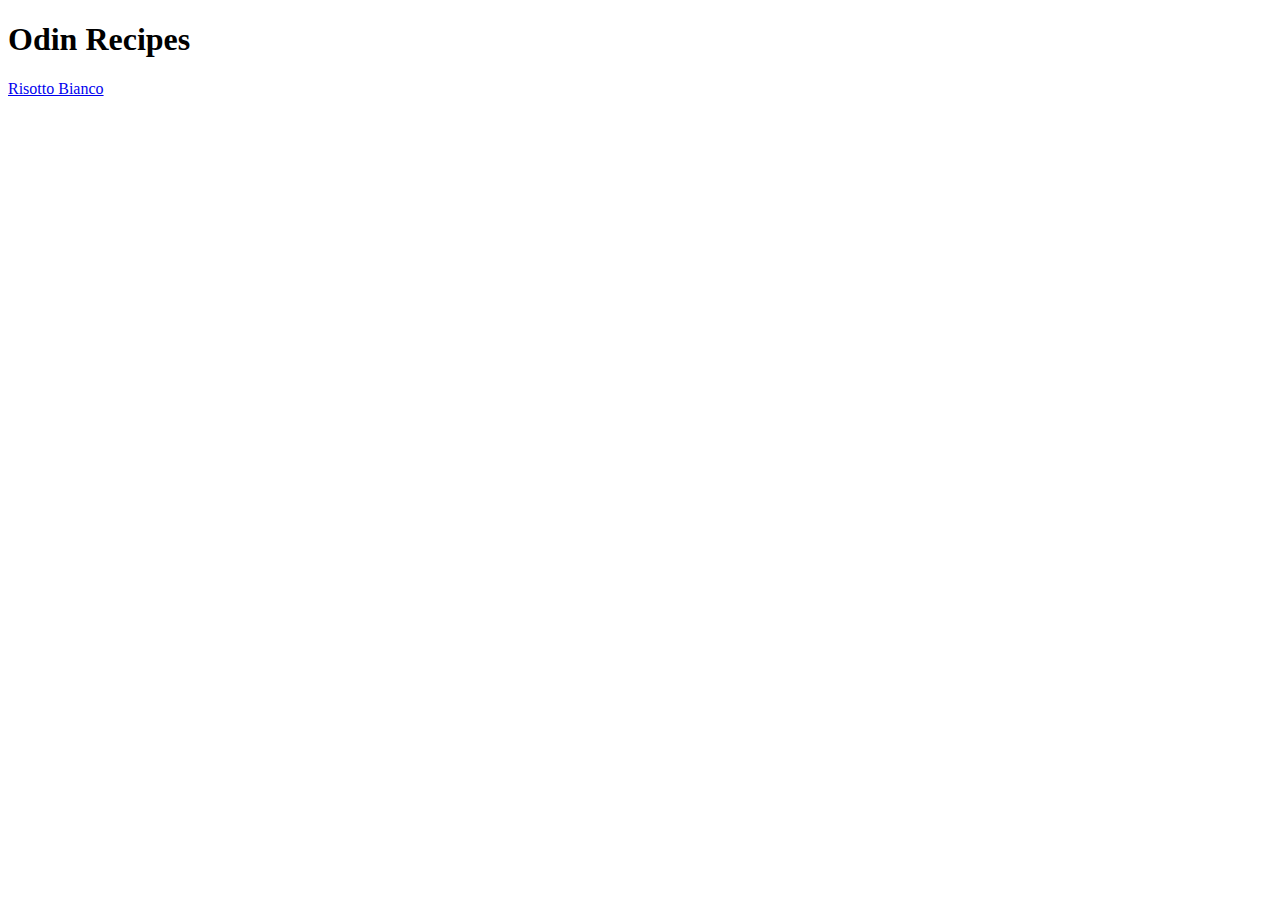
<file: index.html>
<!DOCTYPE html>
<html lang="en">
    <head>
        <meta charset="utf-8">
        <title>Cooking With Odin</title>
    </head>
    <body>
        <h1>Odin Recipes</h1>
        <a href="./recipes/risotto-bianco.html">Risotto Bianco</a>
    </body>
</html>
</file>
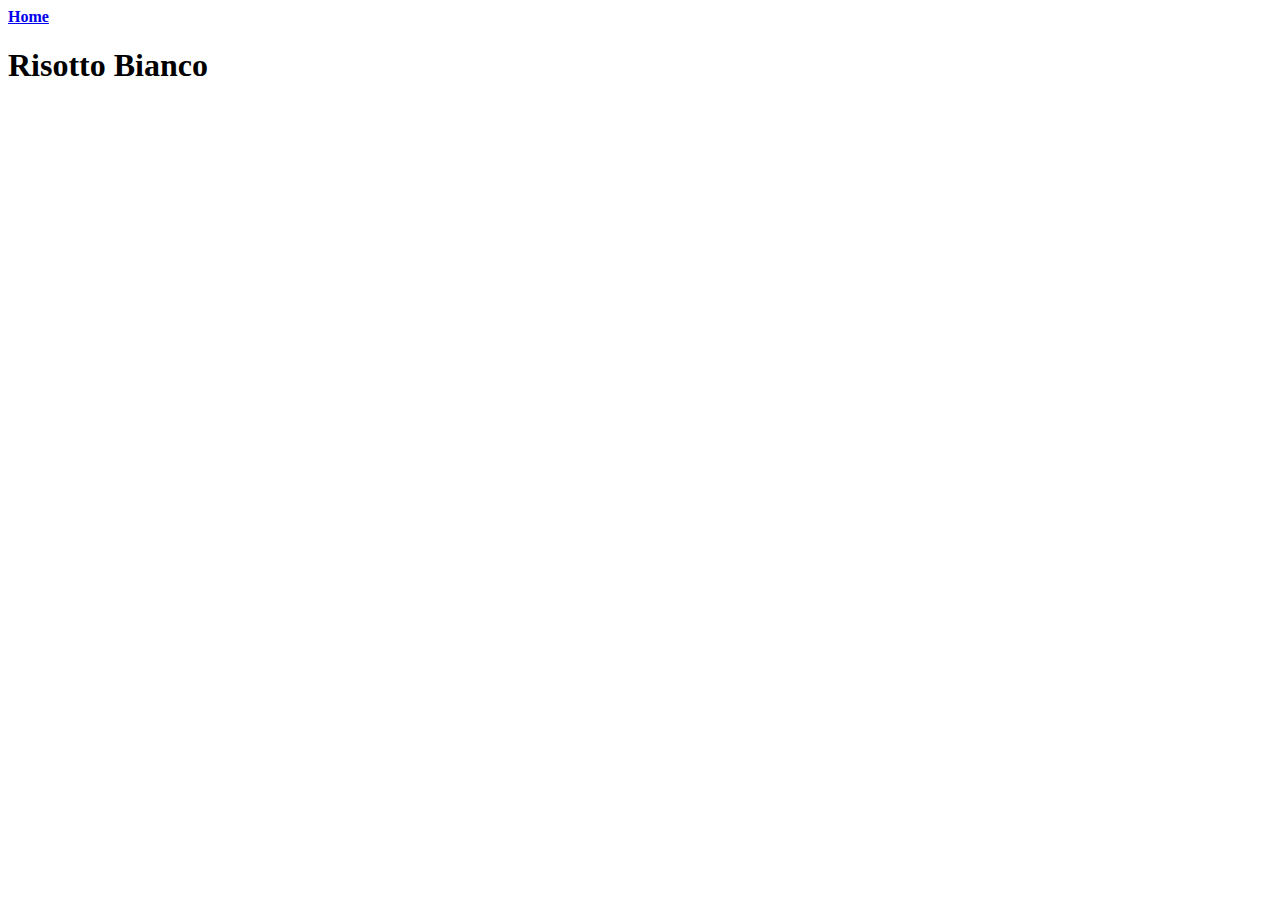
<file: recipes/risotto-bianco.html>
<!DOCTYPE html>
<html>
    <head>
        <meta charset="utf-8">
        <title>Risotto</title>
    </head>
    <body>
        <a href="../index.html"><strong>Home</strong></a>
        <h1>Risotto Bianco</h1>
    </body>
</html>
</file>
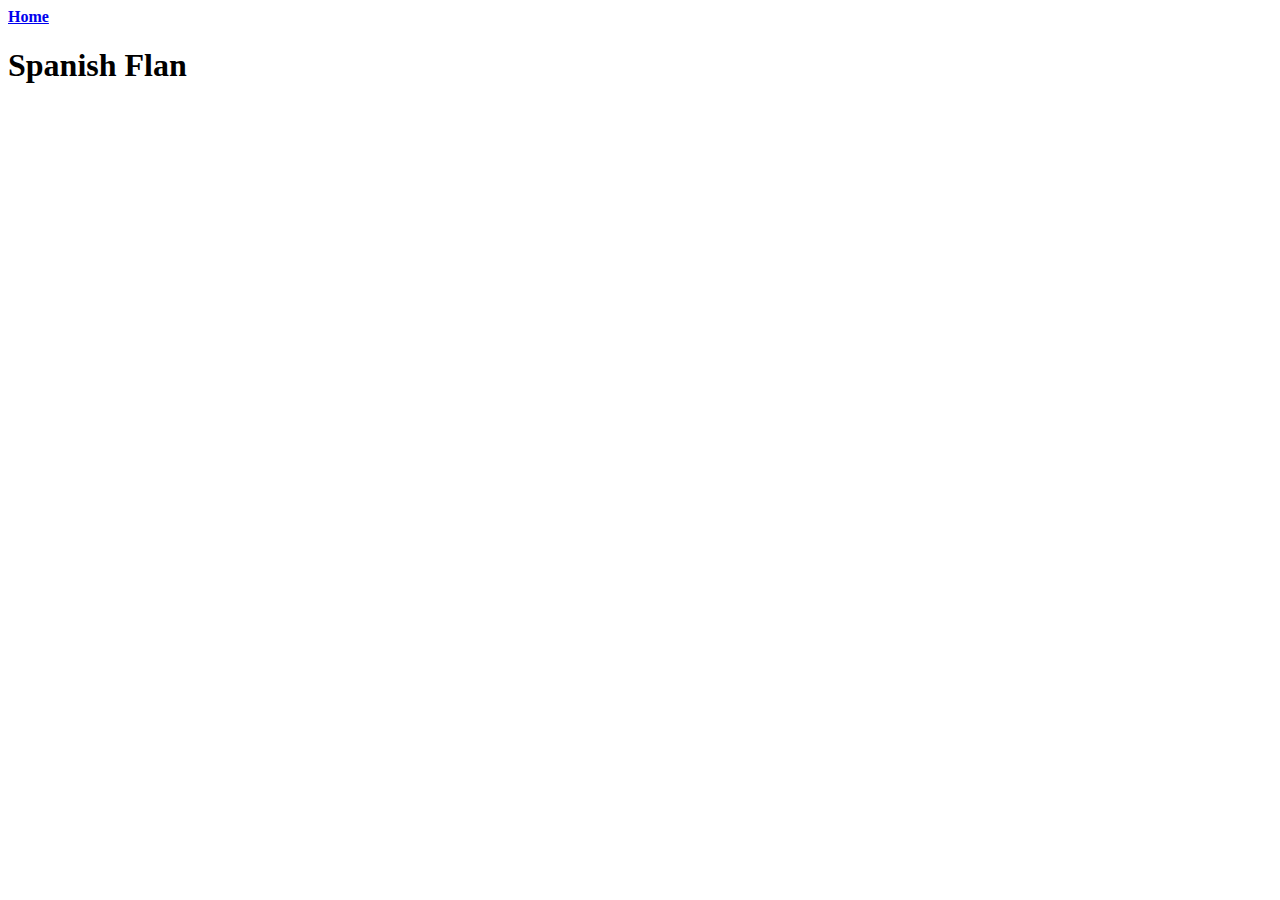
<file: recipes/spanish-flan.html>
<!DOCTYPE html>
<html lang="en">
    <head>
        <meta charset="utf-8">
        <title>Spanish flan recipe</title>
    </head>
    <body>
        <a href="../index.html"><strong>Home</strong></a>
        <h1>Spanish Flan</h1>
    </body>
</html>
</file>
